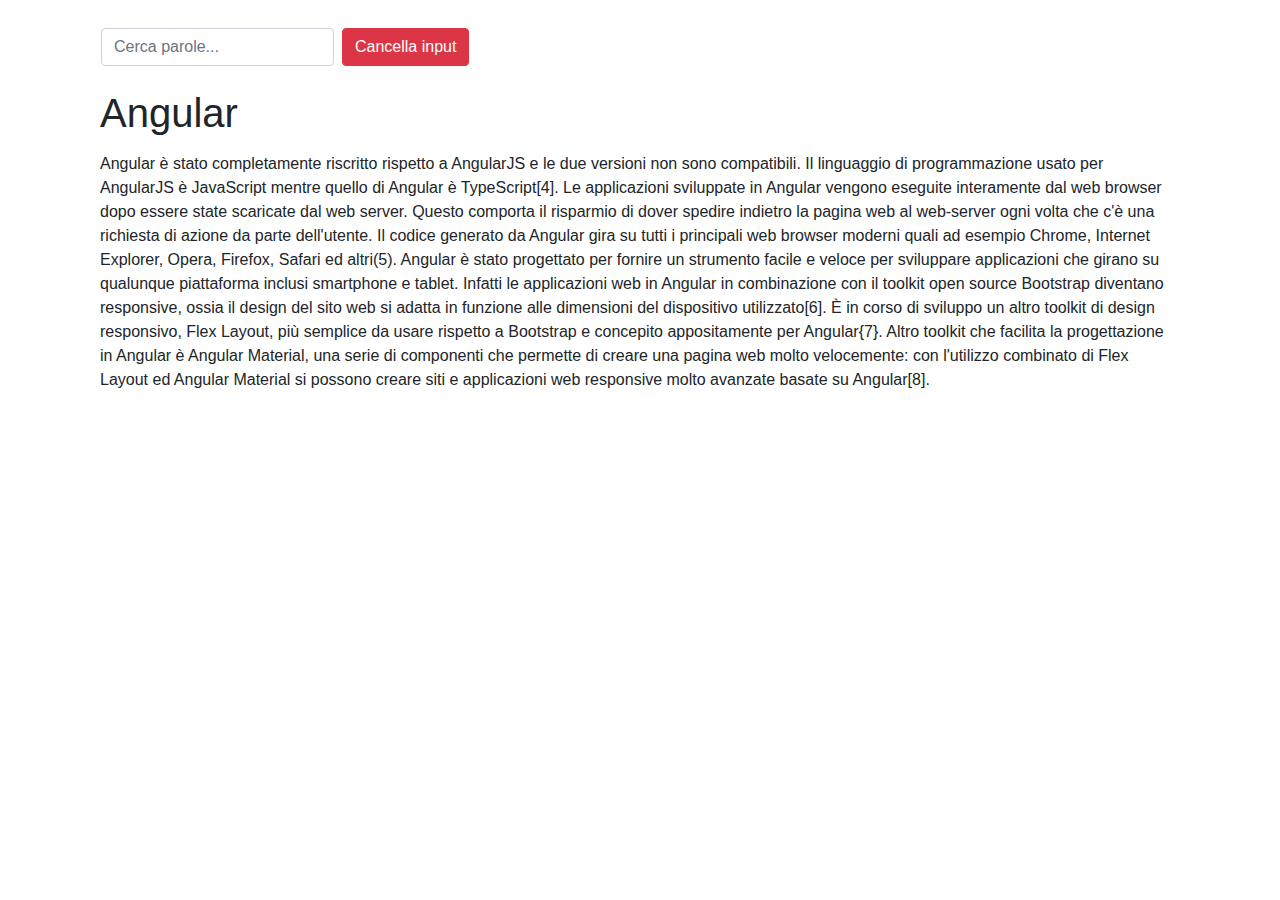
<file: index.html>
<!doctype html>

<html lang="en">

<head>

  <title>Cerca ed evidenzia parole</title>

  <meta charset="UTF-8">
  
  <link rel="stylesheet" href="https://maxcdn.bootstrapcdn.com/bootstrap/4.0.0/css/bootstrap.min.css"
  integrity="sha384-Gn5384xqQ1aoWXA+058RXPxPg6fy4IWvTNh0E263XmFcJlSAwiGgFAW/dAiS6JXm" crossorigin="anonymous">

  <link rel="stylesheet" type="text/css" href="style.css">

  <body>
    <div class="container">
      <div class="row">
        <div class="col-md-12">
          <nav class="navbar navbar-light">
            <form class="form-inline">
              <input id="search" class="form-control mr-sm-2" placeholder="Cerca parole..." type="text">
                <button class="btn btn-danger" type="input">Cancella input
                </button>
               </form>
              </nav>
         <h1>Angular</h1>
         <p>Angular è stato completamente riscritto rispetto a AngularJS e le due versioni non sono compatibili.
         Il linguaggio di programmazione usato per AngularJS è JavaScript mentre quello di Angular è TypeScript[4].
         Le applicazioni sviluppate in Angular vengono eseguite interamente dal web browser dopo essere state
         scaricate dal web server. Questo comporta il risparmio di dover spedire indietro la pagina web al web-server
         ogni volta che c'è una richiesta di azione da parte dell'utente. Il codice generato da Angular gira su tutti
         i principali web browser moderni quali ad esempio Chrome, Internet Explorer, Opera, Firefox, Safari ed altri(5).
         Angular è stato progettato per fornire un strumento facile e veloce per sviluppare applicazioni che girano
         su qualunque piattaforma inclusi smartphone e tablet. Infatti le applicazioni web in Angular in combinazione
         con il toolkit open source Bootstrap diventano responsive, ossia il design del sito web si adatta in funzione
         alle dimensioni del dispositivo utilizzato[6].
         È in corso di sviluppo un altro toolkit di design responsivo, Flex Layout, più semplice da usare rispetto
         a Bootstrap e concepito appositamente per Angular{7}.
         Altro toolkit che facilita la progettazione in Angular è Angular Material, una serie di componenti che
         permette di creare una pagina web molto velocemente: con l'utilizzo combinato di Flex Layout ed Angular
         Material si possono creare siti e applicazioni web responsive molto avanzate basate su Angular[8].
         </p>
        </div>
      </div>
    </div>
  
  <script src="http://code.jquery.com/jquery-3.3.1.min.js" integrity="sha256-FgpCb/KJQlLNfOu91ta32o/NMZxltwRo8QtmkMRdAu8="
  crossorigin="anonymous"></script>
  
  <script src="cerca_evidenzia.js"></script>
  
  </body>

</html>
</file>
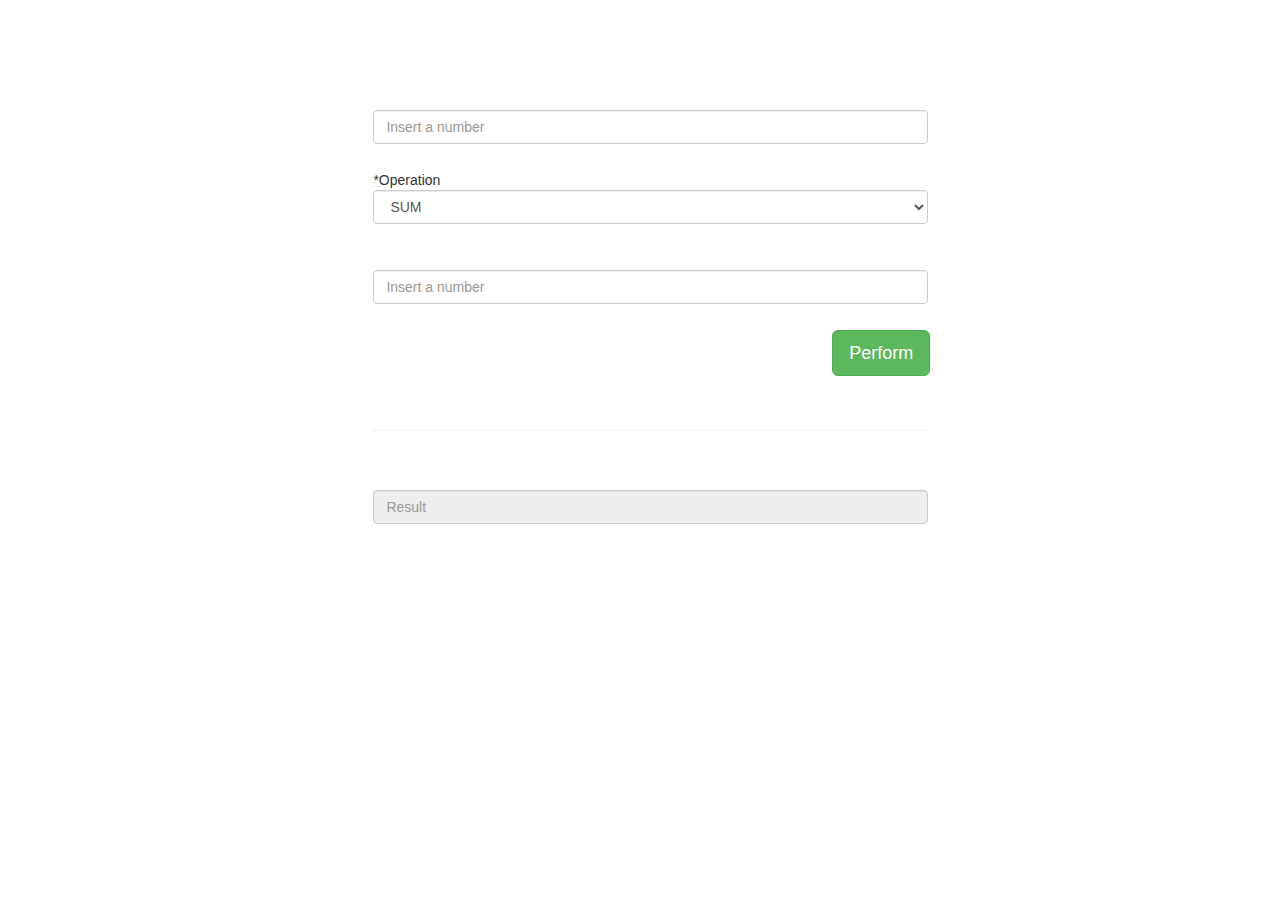
<file: layout+operazioniconrisultato.html>
<!doctype html>

<html lang="en">

<head>

  <title>layout+operazioniconrisultato</title>

  <meta charset="UTF-8">

  <link rel="stylesheet" href="https://maxcdn.bootstrapcdn.com/bootstrap/3.3.7/css/bootstrap.min.css"
  integrity="sha384-BVYiiSIFeK1dGmJRAkycuHAHRg32OmUcww7on3RYdg4Va+PmSTsz/K68vbdEjh4u" crossorigin="anonymous">
      
  <style>
    .absolutecenter{
         margin: auto;
         position: absolute;
         top: 10%; left: 28%; bottom: 0%; right: 10%;
     }
	 .bordo{
         border: 1.5px solid #0062E1
         position: absolute;
         left: 40.5%
	 }
	 .posizioneinput{
		 margin: 0 auto;
	 }
  </style>

</head>

  <body>
	<!--con Bootstrap V.4 posso gestire l'elemento col-md anche senza il numero (verrà calcolato automaticamente),
	l'elemento col-md non è necessario applicarlo ad ogni div se gli elementi dentro il div principale devono
	ereditare la dimensione in stile 12 col. di quel div, viceversa se voglio che gli altri elementi aggiunti
        abbiano una dimensione proporzionata al div al quale ho applicato un certo col-md uso un altro col-md x quel
	div-->	
	<div class="container absolutecenter">
      <div class="row">
            <form>
            <div class="col-md-6" class="form-group posizioneinput">
              <label for="formGroupExampleInput1"></label>
              <input type="text" class="form-control" placeholder="Insert a number" id="input1">
            </div><br/><br/><br/><br/>
                    <div class="col-md-6" class="posizioneinput">
            *Operation
            <select class="form-control" id="operation">
              <option>SUM</option>
              <option>SUBTRACTION</option>
              <option>MULTIPLICATION</option>
              <option>DIVISION</option>
            </select>
                  </div><br/><br/><br/><br/>
                <div class="col-md-6" class="form-group">
            <label for="formGroupExampleInput2"></label>
                <input type="text" class="form-control" placeholder="Insert a number" id="input2">
                    </div><br/><br/><br/><br/>
                    <div>
              <input type="button" class="btn btn-lg btn-success bordo col-md-1" value="Perform" onclick="calc()">
                    </div><br/><br/><br/><br/>
            <div class="col-md-6"><hr></div><br/><br/><br/><br/>
                    <div class="col-md-6">
                     <input class="form-control" type="text" placeholder="Result" id="output" readonly>
                    </div>
            </form>
        </div>
     </div>

     <script type="text/javascript" src="calcolatrice.js"></script>       
       
   </body>

</html>
</file>
<file: style.css>
body {
  padding: 20px
}

h1, p {
  margin: 15px
}

span {
  color: orange
}
</file>
